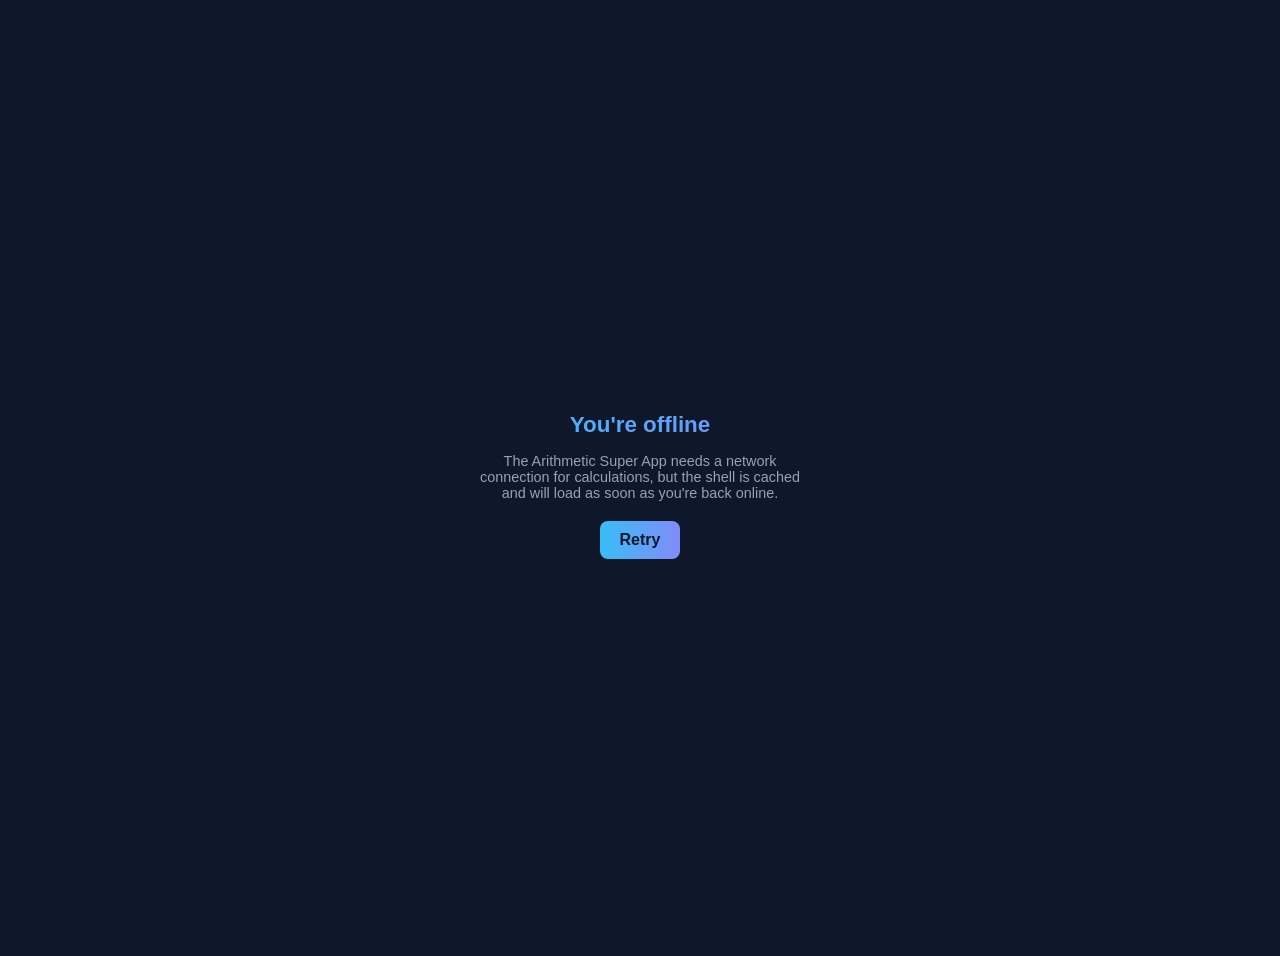
<file: web/frontend/offline.html>
<!DOCTYPE html>
<html lang="en">
<head>
<meta charset="UTF-8" />
<meta name="viewport" content="width=device-width, initial-scale=1.0" />
<title>Offline — Arithmetic Super App</title>
<style>
    body {
        font-family: -apple-system, BlinkMacSystemFont, "Segoe UI", Roboto, sans-serif;
        background: #0f172a; color: #e2e8f0; min-height: 100vh;
        display: flex; justify-content: center; align-items: center; padding: 20px;
    }
    .box { text-align: center; max-width: 340px; }
    h1 { font-size: 1.4rem; background: linear-gradient(90deg, #38bdf8, #818cf8);
        -webkit-background-clip: text; -webkit-text-fill-color: transparent;
        margin-bottom: 12px; }
    p { color: #94a3b8; margin-bottom: 20px; font-size: .9rem; }
    button { background: linear-gradient(90deg, #38bdf8, #818cf8); color: #0f172a;
        border: none; padding: 10px 20px; border-radius: 8px; font-weight: 600;
        cursor: pointer; font-size: 1rem; }
    button:hover { opacity: .9; }
</style>
</head>
<body>
<div class="box">
    <h1>You're offline</h1>
    <p>The Arithmetic Super App needs a network connection for
       calculations, but the shell is cached and will load as soon as
       you're back online.</p>
    <button onclick="location.reload()">Retry</button>
</div>
</body>
</html>
</file>
